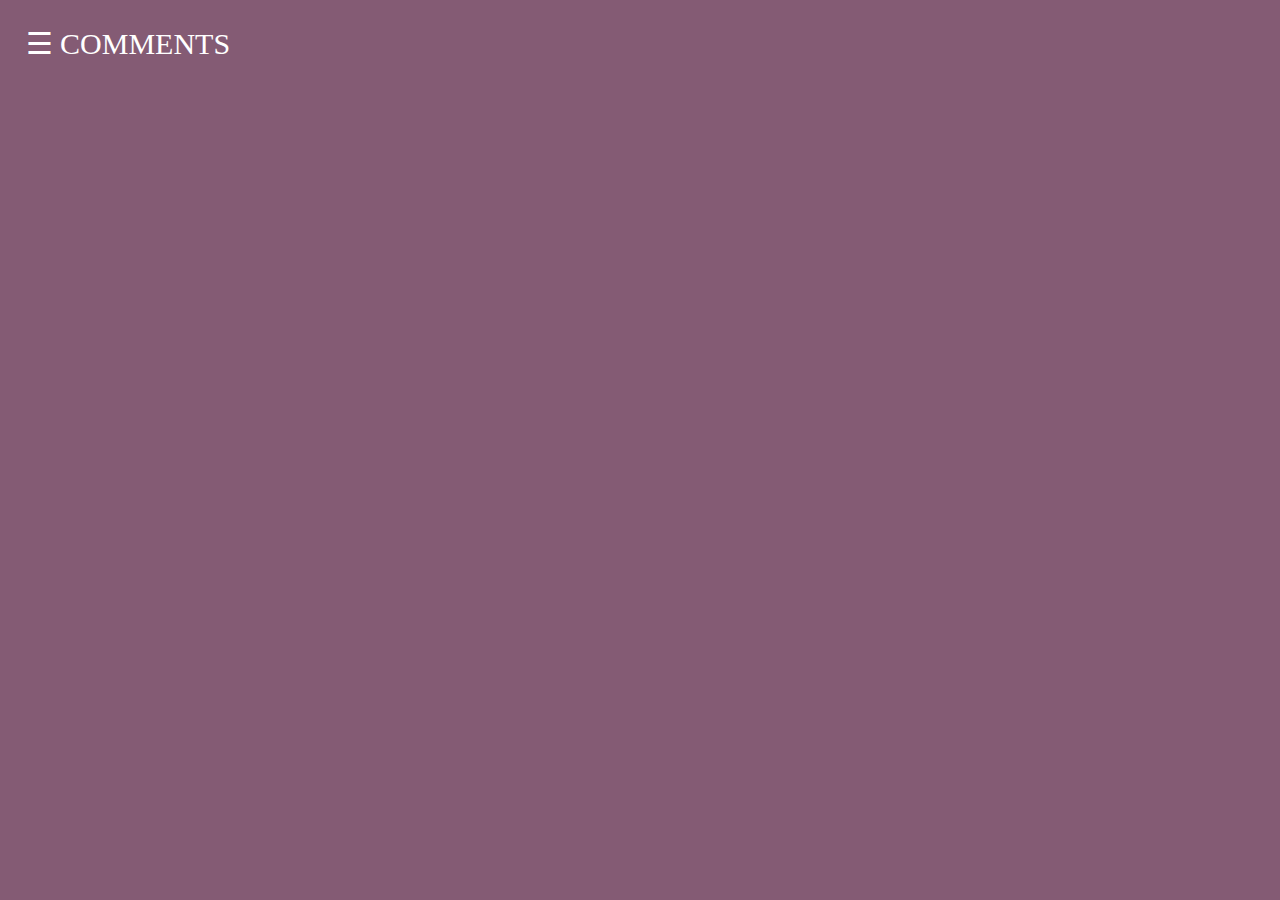
<file: comments.html>
<!DOCTYPE html>
<html lang="en">

<head>
    <meta charset="UTF-8" />
    <meta http-equiv="X-UA-Compatible" content="IE=edge" />
    <meta name="viewport" content="width=device-width, initial-scale=1.0" />
    <link rel="stylesheet" href="./css/comments.css" />
    <title>FARWA's PROJECT</title>
</head>

<body>
    <!-- nav -->
    <div id="mySidenav" class="sidenav">
        <a href="javascript:void(0)" class="closebtn" onclick="closeNav()">&times;</a>
        <a href="index.html">HOME</a>
        <a href="user.html">USERS</a>
        <a href="posts.html">POSTS</a>
        <a href="comments.html">COMMENTS</a>
    </div>
    <div id="main">
        <span style="font-size: 30px; cursor: pointer" onclick="openNav()">&#9776; COMMENTS</span>
        <!-- fetch users -->
    </div>
    <div>
        <ul class="list-container"></ul>
    </div>

    <!-- script -->
    <script src="./js/coments.js"></script>
</body>

</html>
</file>
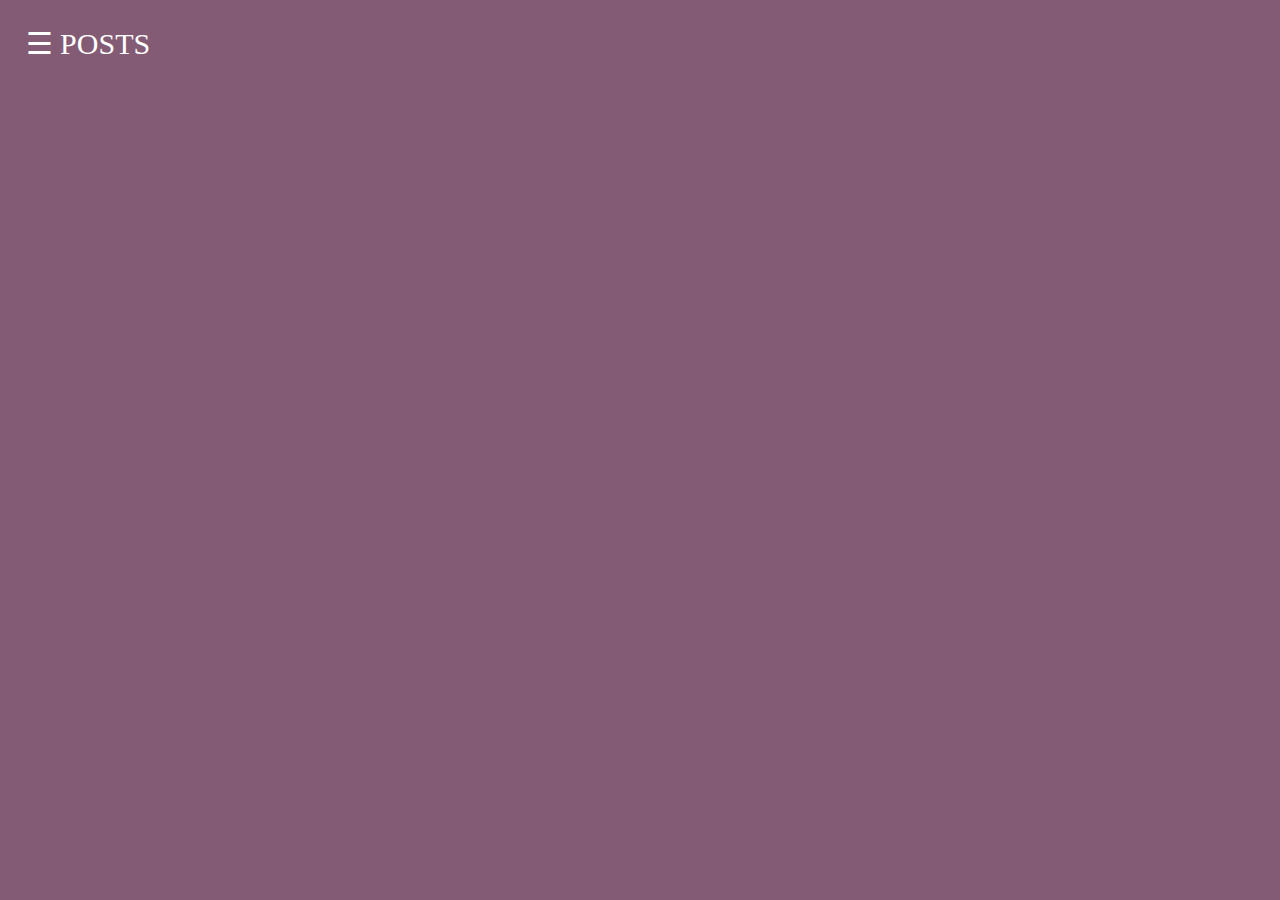
<file: posts.html>
<!DOCTYPE html>
<html lang="en">

<head>
  <meta charset="UTF-8" />
  <meta name="viewport" content="width=device-width, initial-scale=1.0" />
  <title>FARWA's PROJECT</title>
  <link rel="stylesheet" href="./css/posts.css" />
</head>

<body>
  <!-- nav -->
  <div id="mySidenav" class="sidenav">
    <a href="javascript:void(0)" class="closebtn" onclick="closeNav()">&times;</a>
    <a href="index.html">HOME</a>
    <a href="user.html">USER</a>
    <a href="comments.html">COMMENTS</a>
  </div>
  <div id="main">
    <span style="font-size: 30px; cursor: pointer" onclick="openNav()">&#9776;  POSTS</span>
    <!-- fetch users -->
    <div>
      <ul class="list-container"></ul>
    </div>
    
  </div>

  <!-- script -->
  <script src="./js/posts.js"></script>
</body>

</html>
</file>
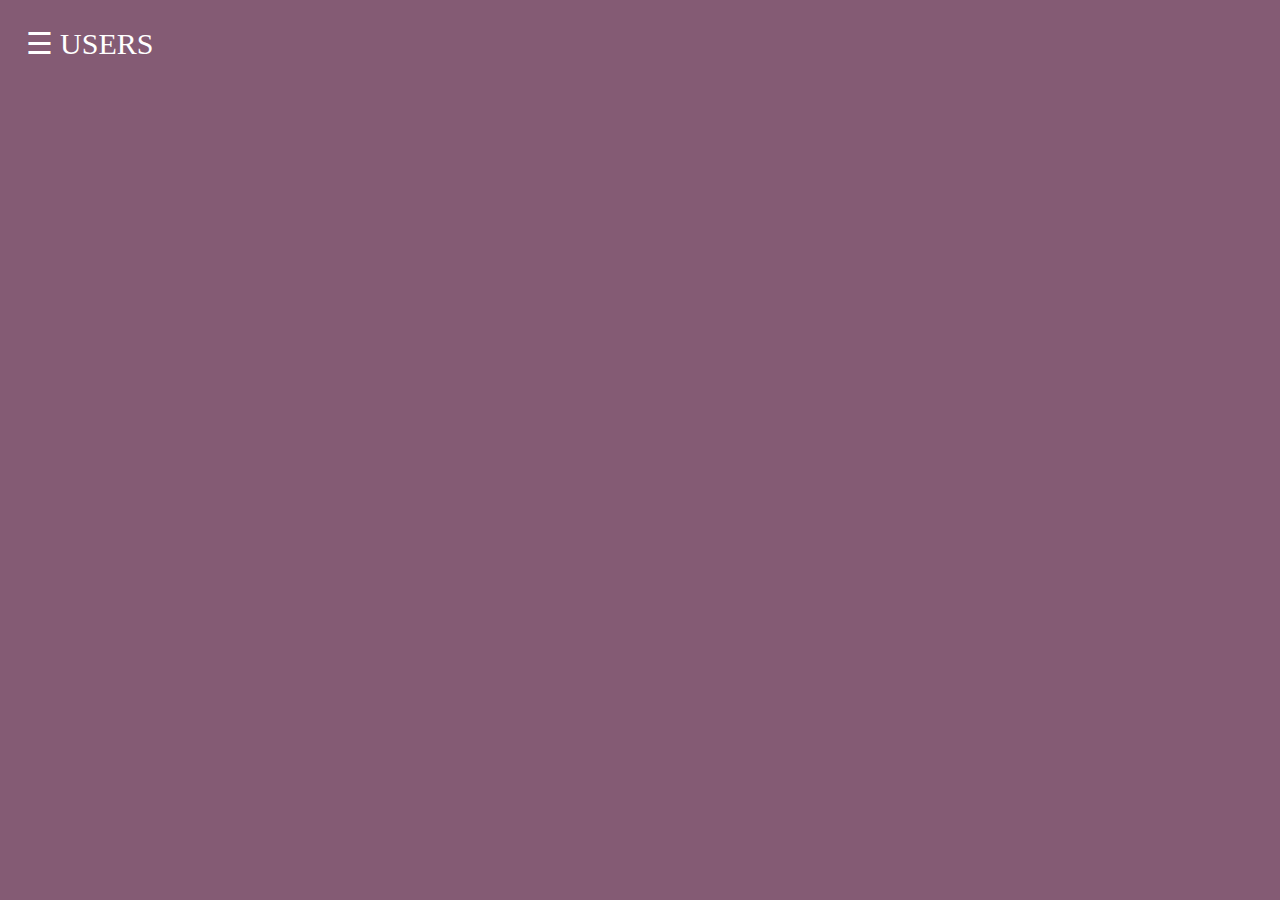
<file: user.html>
<!DOCTYPE html>
<html lang="en">

<head>
  <meta charset="UTF-8" />
  <meta name="viewport" content="width=device-width, initial-scale=1.0" />
  <title>FARWA's PROJECT</title>
  <link rel="stylesheet" href="./css/user.css" />
</head>

<body>
  <!-- nav -->
  <div id="mySidenav" class="sidenav">
    <a href="javascript:void(0)" class="closebtn" onclick="closeNav()">&times;</a>
    <a href="index.html">HOME</a>
    <a href="posts.html">POSTS</a>
    <a href="comments.html">COMMENTS</a>
  </div>
  <div id="main">
    <span style="font-size: 30px; cursor: pointer" onclick="openNav()">&#9776;  USERS</span>
    <!-- fetch users -->
    <div>
      <ul class="list-container"></ul>
    </div>
    
  </div>

  <!-- script -->
  <script src="./js/user.js"></script>
</body>

</html>
</file>
<file: css/comments.css>
* {
    margin: 0;
    padding: 0;
    box-sizing: border-box;
    font-family:Cambria, Cochin, Georgia, Times, 'Times New Roman', serif;

}
body{
  padding: 2%;
  background: #3f0027a4;
}
/* nav */
.sidenav {
    height: 100%;
    width: 0;
    position: fixed;
    z-index: 1;
    top: 0;
    left: 0;
    background: rgb(54, 0, 54);
    overflow-x: hidden;
    transition: 0.5s;
    padding-top: 20%;
    text-align:center;
  }
  span{
    color: white;
  }
  .sidenav a {
    padding: 8px 8px 8px 32px;
    text-decoration: none;
    font-size: 25px;
    color: #ffffff;
    display: block;
    transition: 0.3s;
  
  }
  
  .sidenav a:hover{
    color: #fa6dff;
  }
  
  .sidenav .closebtn {
    position: absolute;
    top: 0;
    right: 25px;
    font-size: 36px;
    margin-left: 50px;
  }
  
  @media screen and (max-height: 450px) {
    .sidenav {padding-top: 15px;}
    .sidenav a {font-size: 18px;}
  }
  * {
    margin: 0;
    padding: 0;
    box-sizing: border-box;
    font-family: Georgia, 'Times New Roman', Times, serif;
}

li {
    list-style: none;
}

.card-container {
    margin: 30px;
    background:rgb(71, 0, 71);
    border-radius: 5px;
    box-shadow: 0px 20px 30px -10px rgb(29, 0, 27);
    color: #c7b3cd;
    text-align: center;
    width: auto;
    padding: 60px;
    align-items: center;
    justify-content: center;
    display: flex;
    

}

.round {
    border: 2px solid #ffffff;
    border-radius: 50%;
    padding: 7px;
    

}
.name-container {
    margin: 10px 0;
    font-size: 20px;
}
button {
  color: #3e0041;
  padding: 10px;
  background-color: white;
  border: none;
  border-radius: 3px;
  font-size: 16px;
  font-weight: 600;
  cursor: pointer;
}
button a{
  text-decoration: none;
}
</file>
<file: css/posts.css>
* {
    margin: 0;
    padding: 0;
    box-sizing: border-box;
    font-family:Cambria, Cochin, Georgia, Times, 'Times New Roman', serif;

}
body{
  padding: 2%;
  background: #3f0027a4;
}
/* nav */
.sidenav {
  height: 100%;
  width: 0;
  position: fixed;
  z-index: 1;
  top: 0;
  left: 0;
  background: rgb(54, 0, 54);
  overflow-x: hidden;
  transition: 0.5s;
  padding-top: 20%;
  text-align:center;
}
span{
  color: white;
}
.sidenav a {
  padding: 8px 8px 8px 32px;
  text-decoration: none;
  font-size: 25px;
  color: #ffffff;
  display: block;
  transition: 0.3s;

}

.sidenav a:hover{
  color: #fa6dff;
}

.sidenav .closebtn {
  position: absolute;
  top: 0;
  right: 25px;
  font-size: 36px;
  margin-left: 50px;
}

@media screen and (max-height: 450px) {
  .sidenav {padding-top: 15px;}
  .sidenav a {font-size: 18px;}
}
  /* fetch users */
  * {
    margin: 0;
    padding: 0;
    box-sizing: border-box;
    font-family: Georgia, 'Times New Roman', Times, serif;
}

li {
    list-style: none;
}

.card-container {
    margin: 30px;
    background:rgb(71, 0, 71);
    border-radius: 5px;
    box-shadow: 0px 20px 30px -10px rgb(29, 0, 27);
    color: #c7b3cd;
    text-align: center;
    width: auto;
    padding: 20px;
    align-items: center;
    justify-content: center;

}

.round {
    border: 2px solid #ffffff;
    border-radius: 50%;
    padding: 7px;
    

}
.name-container {
    margin: 10px 0;
    font-size: 24px;
}
button {
  color: #3e0041;
  padding: 10px;
  background-color: white;
  border: none;
  border-radius: 3px;
  font-size: 16px;
  font-weight: 600;
  cursor: pointer;
}
button a{
  text-decoration: none;
}
</file>
<file: css/user.css>
* {
    margin: 0;
    padding: 0;
    box-sizing: border-box;
    font-family:Cambria, Cochin, Georgia, Times, 'Times New Roman', serif;

}
body{
  padding: 2%;
  background: #3f0027a4;
}
/* nav */
.sidenav {
  height: 100%;
  width: 0;
  position: fixed;
  z-index: 1;
  top: 0;
  left: 0;
  background: rgb(54, 0, 54);
  overflow-x: hidden;
  transition: 0.5s;
  padding-top: 20%;
  text-align:center;
}
span{
  color: white;
}
.sidenav a {
  padding: 8px 8px 8px 32px;
  text-decoration: none;
  font-size: 25px;
  color: #ffffff;
  display: block;
  transition: 0.3s;

}

.sidenav a:hover{
  color: #fa6dff;
}

.sidenav .closebtn {
  position: absolute;
  top: 0;
  right: 25px;
  font-size: 36px;
  margin-left: 50px;
}

@media screen and (max-height: 450px) {
  .sidenav {padding-top: 15px;}
  .sidenav a {font-size: 18px;}
}
  /* fetch users */
  * {
    margin: 0;
    padding: 0;
    box-sizing: border-box;
    font-family: Georgia, 'Times New Roman', Times, serif;
}

li {
    list-style: none;
}

.card-container {
    margin: 30px;
    background:rgb(71, 0, 71);
    border-radius: 5px;
    box-shadow: 0px 20px 30px -10px rgb(29, 0, 27);
    color: #c7b3cd;
    text-align: center;
    width: auto;
    padding: 20px;
    align-items: center;
    justify-content: center;

}

.round {
    border: 2px solid #ffffff;
    border-radius: 50%;
    padding: 7px;
    

}
.name-container {
    margin: 10px 0;
    font-size: 24px;
}
button {
  color: #3e0041;
  padding: 10px;
  background-color: white;
  border: none;
  border-radius: 3px;
  font-size: 16px;
  font-weight: 600;
  cursor: pointer;
}
button a{
  text-decoration: none;
}
</file>
